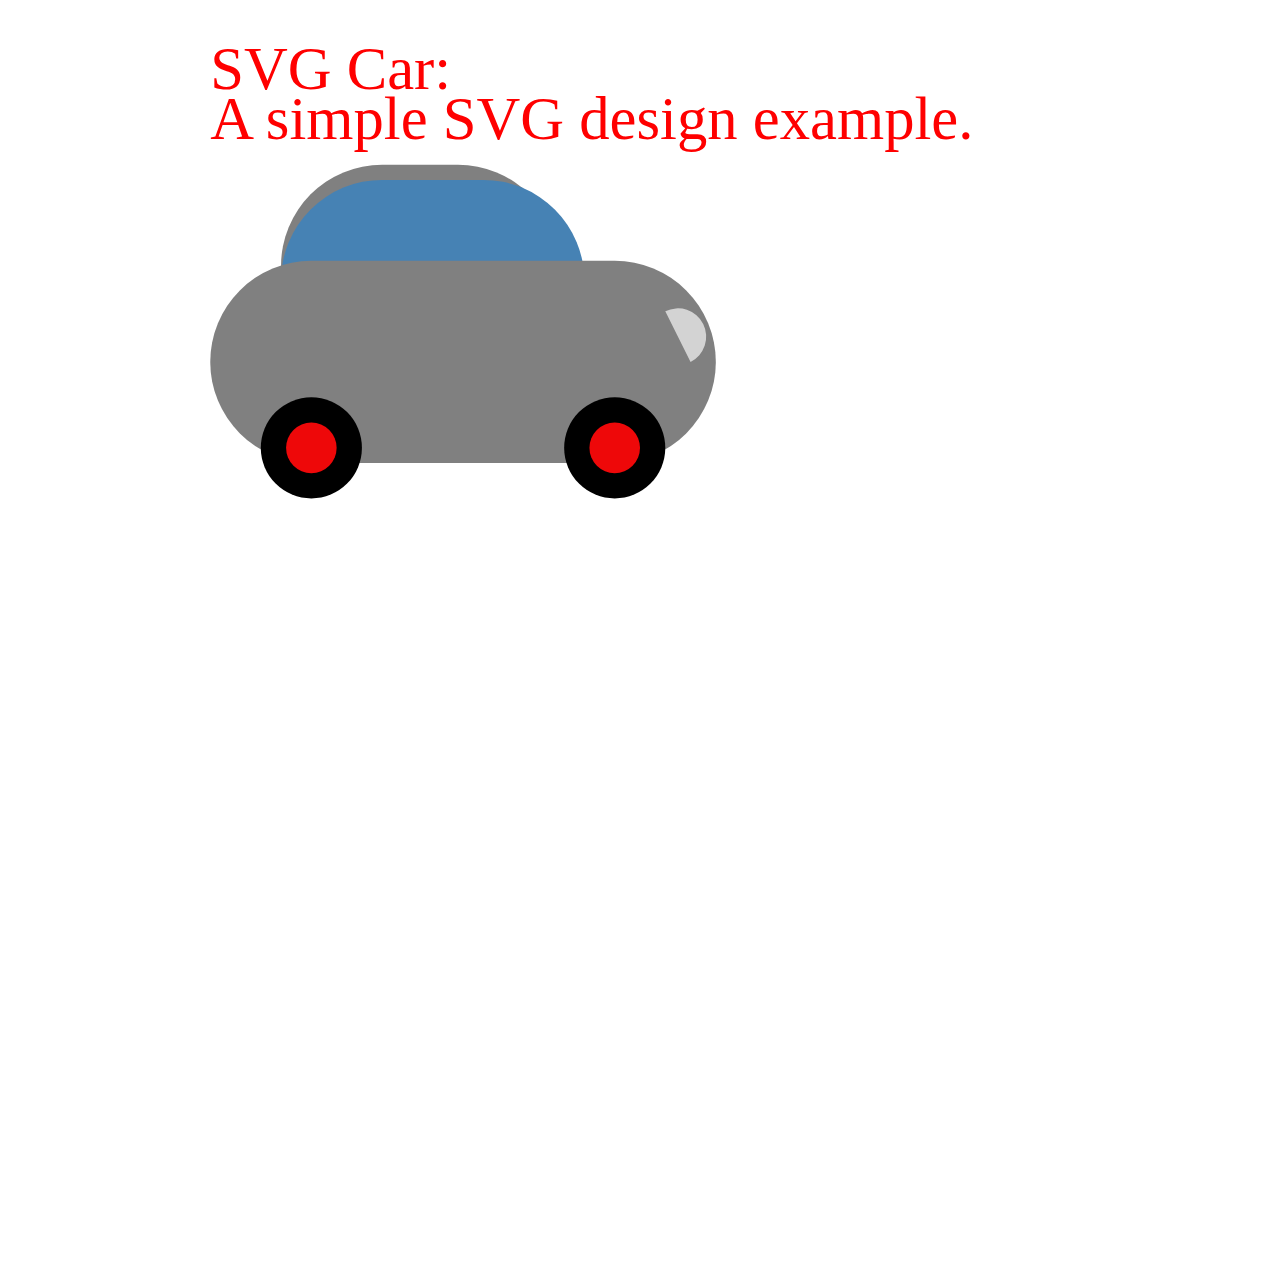
<file: Example_Wed 4.2/index.html>
<!doctype html>
<html>
<head>
    <meta charset="UTF-8">
    <title>SVG Car!</title>
</head>
<body>
<svg viewBox="0 0 25 25">
    <!-- body -->
    <!-- rear lights -->
    <!-- M movetox,movetoy -->
    <!-- a rx ry angle large-arc-flag sweep-flag dx dy+-->
    cc

    <rect
            id = "car_body_top_body"
            x="5.4"
            y="3.1"
            width = "5.5"
            height ="4"
            fill = "gray"
            rx="2"
    >
    </rect>

    <rect
            id = "car_body_top_glass"
            x="5.4"
            y="3.4"
            width = "6"
            height ="4"
            fill = "steelBlue"
            rx="2"
    >
    </rect>

    <rect
            id = "car_body_lower"
            x="4"
            y="5"
            width = "10"
            height ="4"
            fill = "gray"
            rx="2"
    >
    </rect>

    <!-- front light -->
    <path stroke = "none"
          fill = "lightgray"
          d= "
				  M13,6
				  a .5 .5    0 1 1
				    .5,1
				  "
    >
    </path>
    <g id = "wheels_layer">
        <!-- tyres -->
        <circle
                id = "back_wheel0"
                cx="6"
                cy="8.7"
                r = "1"
                fill = "black"
        >
        </circle>
        <circle
                id = "front_wheel0"
                cx="12"
                cy="8.7"
                r = "1"
                fill = "black"
        >
        </circle>
        <!-- inside wheels -->
        <circle
                id = "back_wheel1"
                cx="6"
                cy="8.7"
                r = ".5"
                fill = "#ee0809"
        >
        </circle>
        <circle
                id = "front_wheel1"
                cx="12"
                cy="8.7"
                r = ".5"
                fill = "#ee0809"
        >
        </circle>
    </g>

    <text x="4" y="1.6" fill="red" style="font-size: .9pt">
        SVG Car:
        <tspan x="4" y="2.6">A simple SVG design example.</tspan>
    </text>
</svg>

</body>
</html>
</file>
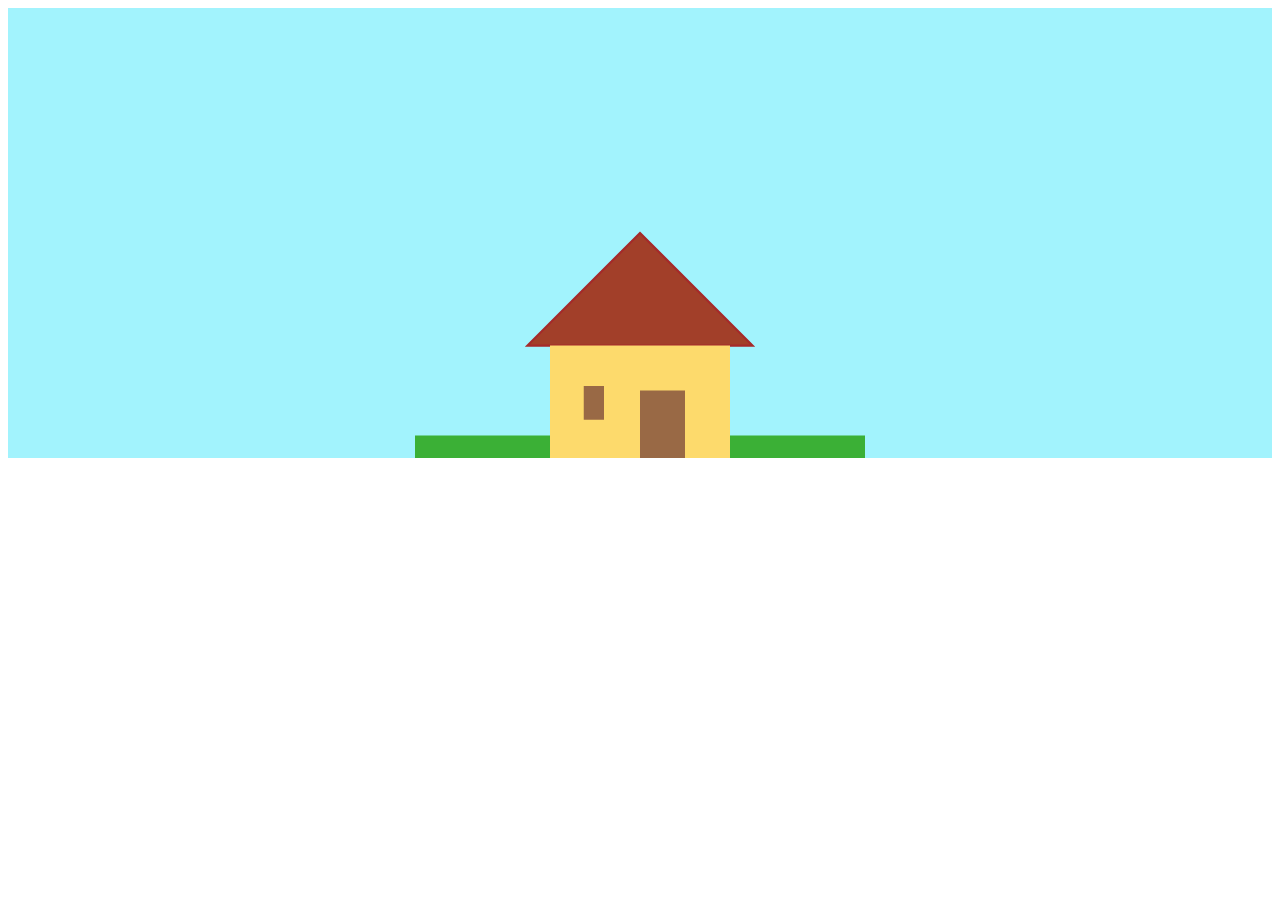
<file: Exercise_Wed 4.1/index.html>
<!DOCTYPE html>
<html lang="en">
<head>
    <meta charset="UTF-8">
    <title>SVG House</title>
    <link rel="stylesheet" href="style.css">

</head>
<body>
<center>
<svg width="450" height="450" viewBox="0 0 200 200" class="house">

    <g>
        <polygon fill="#A23F29" stroke = " brown" points="100,100 150,150 50,150" />
        <rect fill="#3BB036" width="200" height="10" x="0" y="190" />
        <rect fill="#FDDA6C"   width="80" height="50" x="60" y="150" />
        <rect fill="#996945"  width="20" height="30" x="100" y="170" />
        <rect fill="#996945"  width="9" height="15" x="75" y="168" />
    </g>

</svg>
</center>
</body>
</html>
</file>
<file: Exercise_Wed 4.1/style.css>
svg {
    width: 100%;
}

.house {
    background: #A2F3FD;
}

rect,
circle,
.circlegroup,
polygon {
    transition: all 0.5s ease;
}

polygon:hover,
rect:hover,
circle:hover,
.circlegroup:hover {

}
</file>
